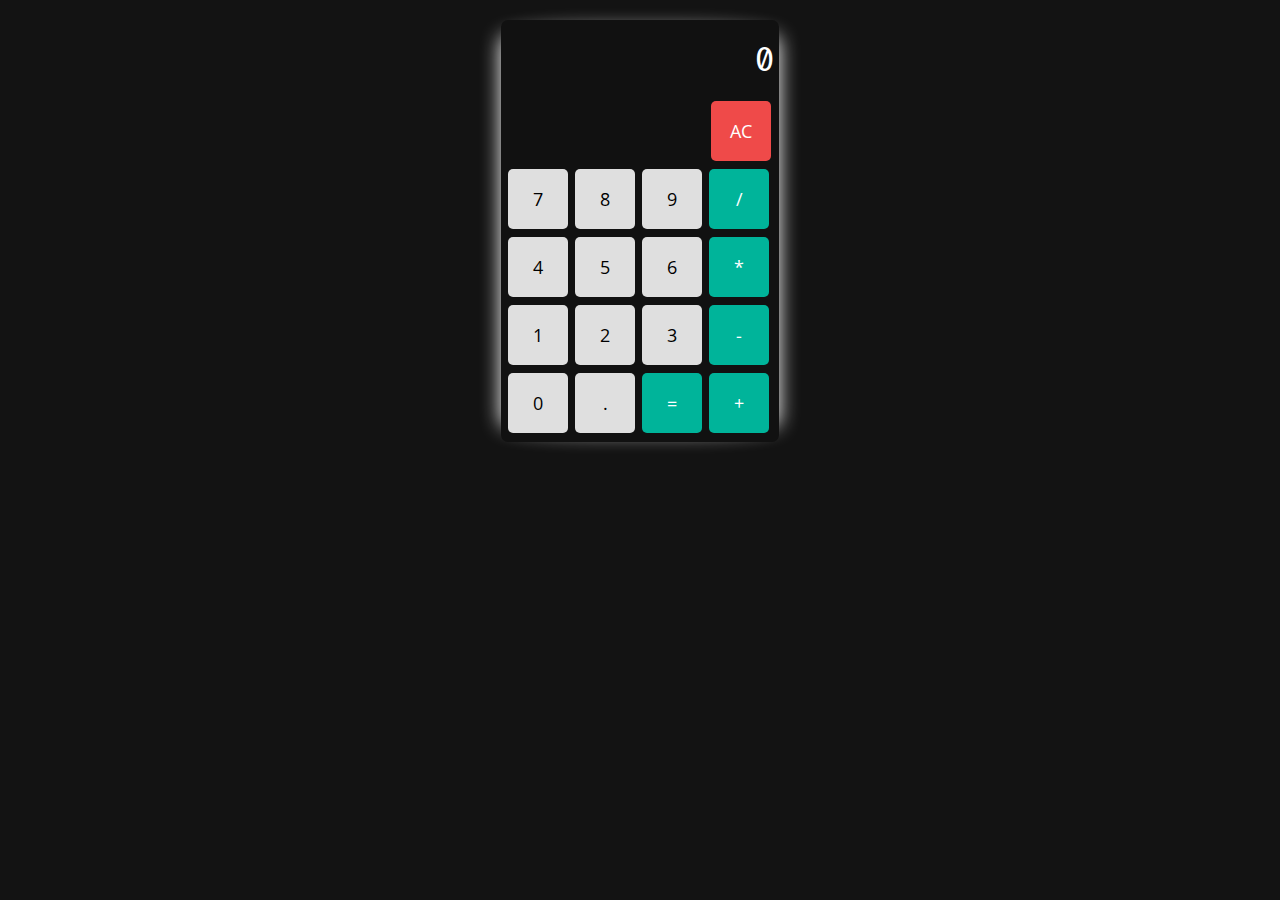
<file: CODSOFT-main/CODSOFT-main/Calculator_Page_Task/index.html>
<!DOCTYPE html>
<html lang="en">
	<head>
		<meta charset="UTF-8" />
		<meta name="viewport" content="width=device-width, initial-scale=1.0" />
		<meta http-equiv="X-UA-Compatible" content="ie=edge" />
		<title>Calculator Page</title>
		<link
			href="https://fonts.googleapis.com/css?family=Open+Sans"
			rel="stylesheet"
		/>
		<link
			href="https://fonts.googleapis.com/css?family=Oxygen+Mono"
			rel="stylesheet"
		/>
		<link rel="stylesheet" href="brain/css/style.css" />
	</head>
	<body>
		<div id="calculator">
			<div id="result">0</div>
			<button class="ac" onclick="cls();">AC</button> 
			<button onclick="num(this.innerHTML);">7</button>
			<button onclick="num(this.innerHTML);">8</button>
			<button onclick="num(this.innerHTML);">9</button>
			<button onclick="calc(this.innerHTML);">/</button>
			<button onclick="num(this.innerHTML);">4</button>
			<button onclick="num(this.innerHTML);">5</button>
			<button onclick="num(this.innerHTML);">6</button>
			<button onclick="calc(this.innerHTML);">*</button>
			<button onclick="num(this.innerHTML);">1</button>
			<button onclick="num(this.innerHTML);">2</button>
			<button onclick="num(this.innerHTML);">3</button>
			<button onclick="calc(this.innerHTML);">-</button>
			<button onclick="num(this.innerHTML);">0</button>
			<button onclick="num(this.innerHTML);">.</button>
			<button onclick="total();">=</button>
			<button onclick="calc(this.innerHTML);">+</button>
			<div id="smallResult"></div>
		</div>
		<script src="brain/js/script.js"></script>
	</body>
</html>
</file>
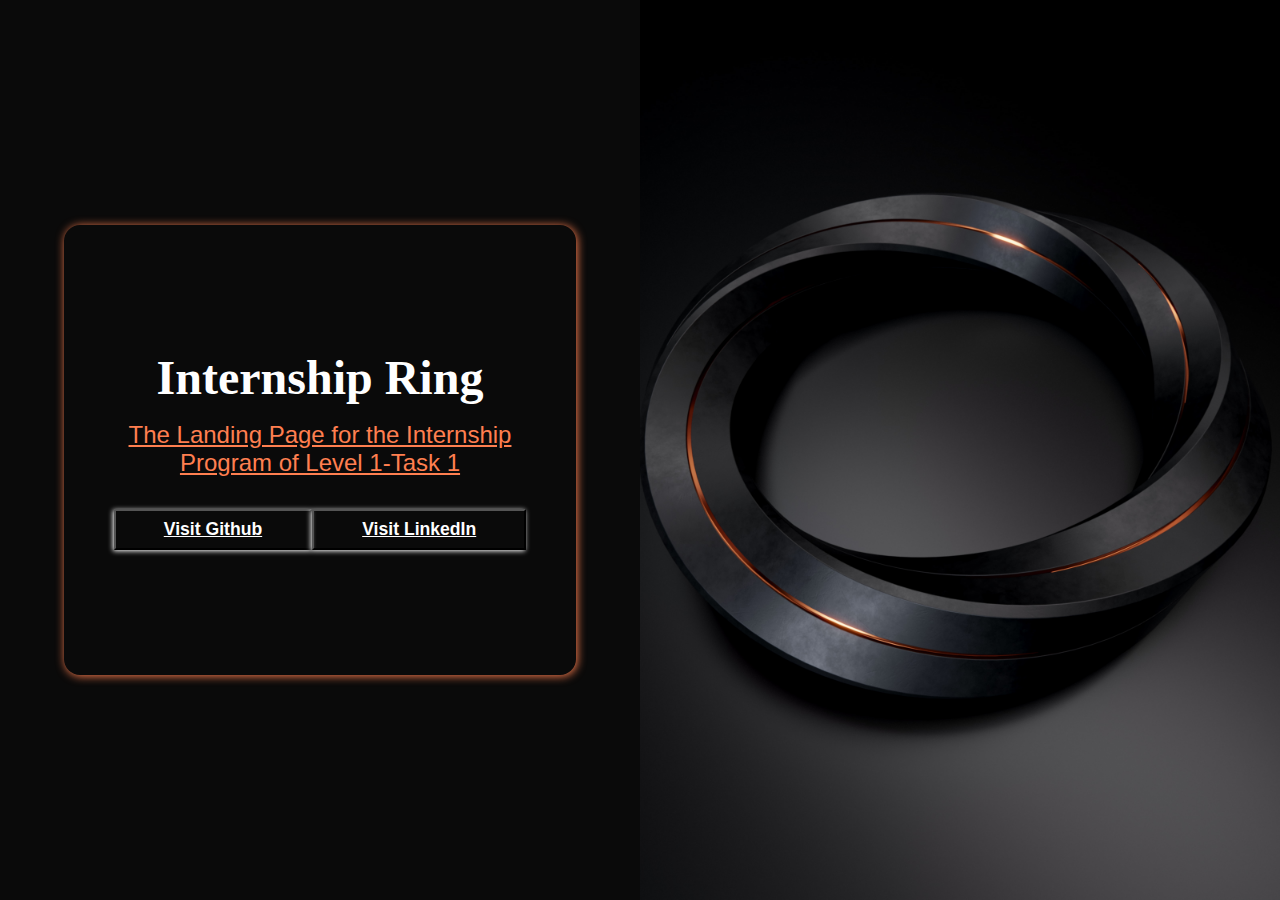
<file: CODSOFT-main/CODSOFT-main/Landing_Page_Task/index.html>
<!DOCTYPE html>
<html lang="en">
<head>
    <meta charset="UTF-8">
    <meta name="viewport" content="width=device-width, initial-scale=1.0">
    <link rel="stylesheet" href="./index.css">
    <title>Landing Page</title>
</head>
<body>
    <div class="container">
        <div class="leftContainer section">
            <div class="subSection">
                <h1>Internship Ring</h1>
                <p>The Landing Page for the Internship Program of Level 1-Task 1</p>
                <div class="btngroup">
                    <button><a target="_faizan" href="https://www.github.com/faizan619">Visit Github</a></button>
                    <button><a target="_faizan" href="https://www.linkedin.com/in/faizan-alam-">Visit LinkedIn</a></button>
                </div>
            </div>
        </div>
        <div class="rightContainer section">
        </div>
    </div>
</body>
</html>
</file>
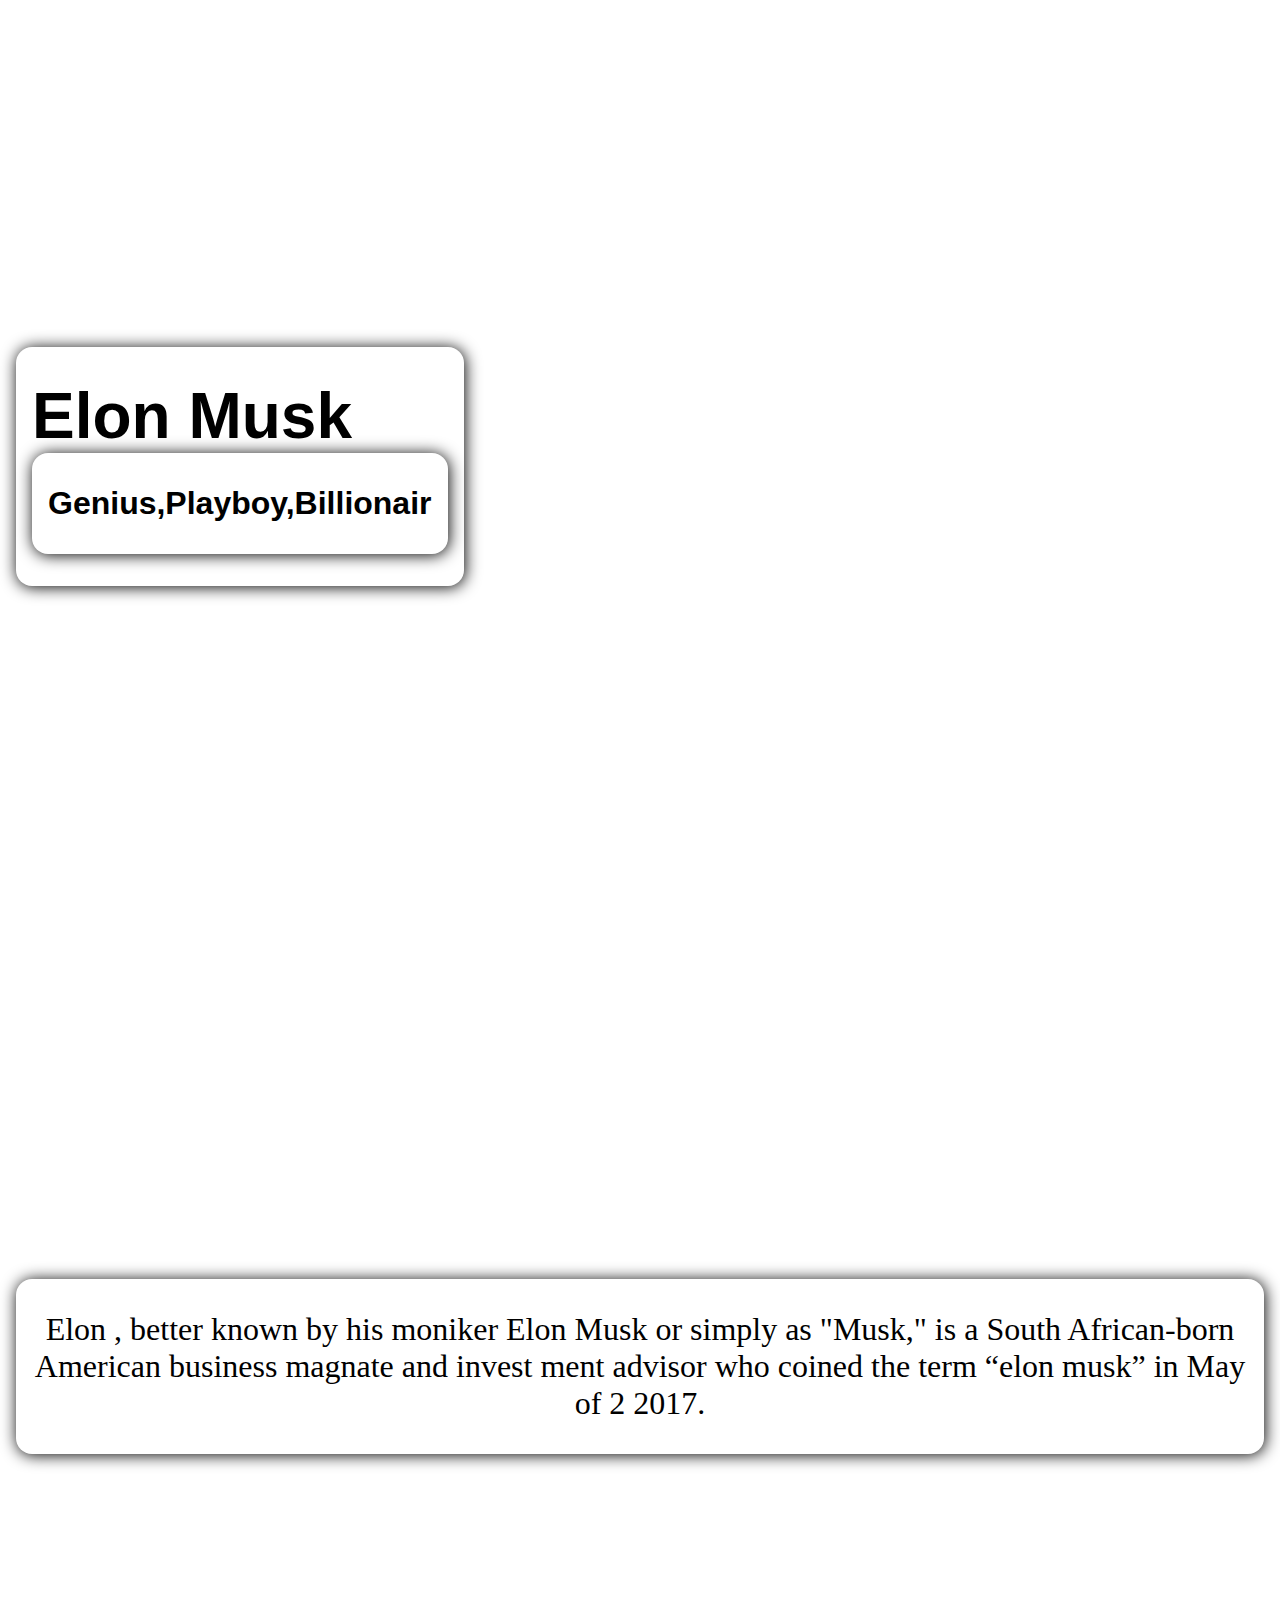
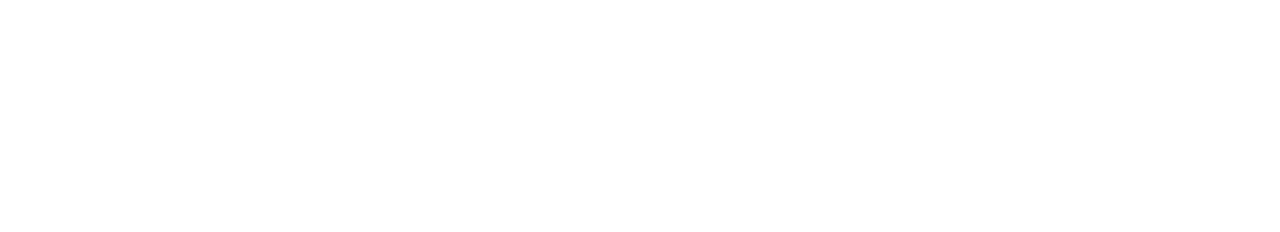
<file: CODSOFT-main/CODSOFT-main/Tribute_Page_Task/index.html>
<!DOCTYPE html>
<html lang="en">
<head>
    <meta charset="UTF-8">
    <meta name="viewport" content="width=device-width, initial-scale=1.0">
    <title>Tribute Page</title>
    <style>
        *{
            margin: 0;
            padding: 0;
            box-sizing: border-box;
        }
        .container{
            background: url('https://th.bing.com/th/id/OIP.hwgMKSHUAUPHJaFxOEBgJQHaEK?pid=ImgDet&rs=1') center/cover no-repeat;
            padding: 1rem;
        }
        .subcontainer{
            height: 100vh;
            display: flex;
            flex-direction: column;
            justify-content: center;
            align-items: flex-start;
        }
        .subcontainer h1{
            font-family: 'Segoe UI', Tahoma, Geneva, Verdana, sans-serif;
            font-size: 4em;
            padding: 2rem 1rem;
            border-radius: 1rem;
            box-shadow: 1px 1px 1rem black;
        }
        .subcontainer p{
            font-size: 2rem;
            text-align: center;
            width: fit-content;
            padding: 2rem 1rem;
            border-radius: 1rem;
            box-shadow: 1px 1px 1rem black;
        }
    </style>
</head>
<body>
    <div class="container">
        <div class="subcontainer">
            <h1>Elon Musk
                <p>Genius,Playboy,Billionair</p>
            </h1>
        </div>
        <div class="subcontainer">
            <p>Elon , better known by his moniker Elon Musk or simply as
                "Musk," is a South African-born American business magnate and invest
                ment advisor who coined the term “elon musk” in May of 2
                2017.</p>
        </div>
    </div>
</body>
</html>
</file>
<file: CODSOFT-main/CODSOFT-main/Calculator_Page_Task/brain/css/style.css>
* {
	padding: 0;
	margin: 0;
	box-sizing: border-box;
	font-family: 'Open Sans', sans-serif;
}

body { 
	background-color: #131313;
	-moz-user-select: none;
	-khtml-user-select: none;
	-webkit-user-select: none;
	-ms-user-select: none;
	user-select: none;
}

#calculator {
	position: relative;
	border-radius: 7px;
	margin: auto;
	margin-top: 20px;
	display: block;
	height: auto;
	width: 278px;
	background-color: #111111;
	font-size: 0.8em;
	padding: 5px;
	color: white;
	max-width: 320px;
}
#calculator:before,
#calculator:after {
	content: '';
	position: absolute;
	z-index: -1;
	-webkit-box-shadow: 0 0 20px rgba(0, 0, 0, 0.8);
	-moz-box-shadow: 0 0 20px rgba(0, 0, 0, 0.8);
	box-shadow: 0 0 20px white;
	top: 10px;
	bottom: 10px;
	left: 0;
	right: 0;
	-moz-border-radius: 100px / 10px;
	border-radius: 100px / 10px;
}
#calculator:after {
	right: 10px;
	left: auto;
	-webkit-transform: skew(8deg) rotate(3deg);
	-moz-transform: skew(8deg) rotate(3deg);
	-ms-transform: skew(8deg) rotate(3deg);
	-o-transform: skew(8deg) rotate(3deg);
	transform: skew(8deg) rotate(3deg);
}

#smallResult {
	position: absolute;
	top: 3px;
	right: 10px;
}

#result {
	width: 100%;
	padding: 15px 0px;
	text-align: right;
	font-size: 2.5em;
	font-family: 'Oxygen Mono', monospace;
	background: inherit;
	color: white;
}

button {
	width: 60px;
	height: 60px;
	margin: 4px 2px;
	outline: none;
	border: none;
	background: rgb(223, 223, 223);
	color: black;
	border-radius: 5px;
	font-size: 1.4em;
}

button:active {
	background: #bfbfbf;
}

button:nth-child(2) {
	margin-left: 205px;
	display: block;
	background: #ef4a49;
	color: white;
}

button:nth-child(2):active {
	background: #b14e4d;
}

button:nth-child(6),
button:nth-child(10),
button:nth-child(14),
button:nth-child(17),
button:nth-child(18) {
	background: #00b49a;
	color: white;
}

button:nth-child(6):active,
button:nth-child(10):active,
button:nth-child(14):active,
button:nth-child(17):active,
button:nth-child(18):active {
	background: #218d7e;
}

footer {
	position: absolute;
	bottom: 0;
	padding: 20px;
	width: 100%;
	text-align: center;
}

a {
	text-decoration: none;
	color: inherit;
}

h1 {
	display: inline;
	font-size: 50px;
	color: #131313;
	letter-spacing: 0.05em;
	transition: all 0.3s;
	text-shadow: 1px -1px 0 #767676, -1px 2px 1px #737272, -2px 4px 1px #767474,
		-3px 6px 1px #787777, -4px 8px 1px #7b7a7a, -5px 10px 1px #7f7d7d,
		-6px 12px 1px #828181, -7px 14px 1px #868585, -8px 16px 1px #8b8a89,
		-9px 18px 1px #8f8e8d, -10px 20px 1px #949392, -11px 22px 1px #999897,
		-12px 24px 1px #9e9c9c, -13px 26px 1px #a3a1a1, -14px 28px 1px #a8a6a6,
		-15px 30px 1px #adabab, -16px 32px 1px #b2b1b0, -17px 34px 1px #b7b6b5,
		-18px 36px 1px #bcbbba, -19px 38px 1px #c1bfbf, -20px 40px 1px #c6c4c4,
		-21px 42px 1px #cbc9c8, -22px 44px 1px #cfcdcd, -23px 46px 1px #d4d2d1,
		-24px 48px 1px #d8d6d5, -25px 50px 1px #dbdad9, -26px 52px 1px #dfdddc,
		-27px 54px 1px #e2e0df, -28px 56px 1px #e4e3e2;
}

h1:hover {
	text-shadow: 1px -1px 0 #767676, 1px 2px 1px #737272, 2px 4px 1px #767474,
		3px 6px 1px #787777, 4px 8px 1px #7b7a7a, 5px 10px 1px #7f7d7d,
		6px 12px 1px #828181, 7px 14px 1px #868585, 8px 16px 1px #8b8a89,
		9px 18px 1px #8f8e8d, 10px 20px 1px #949392, 11px 22px 1px #999897,
		12px 24px 1px #9e9c9c, 13px 26px 1px #a3a1a1, 14px 28px 1px #a8a6a6,
		15px 30px 1px #adabab, 16px 32px 1px #b2b1b0, 17px 34px 1px #b7b6b5,
		18px 36px 1px #bcbbba, 19px 38px 1px #c1bfbf, 20px 40px 1px #c6c4c4,
		21px 42px 1px #cbc9c8, 22px 44px 1px #cfcdcd, 23px 46px 1px #d4d2d1,
		24px 48px 1px #d8d6d5, 25px 50px 1px #dbdad9, 26px 52px 1px #dfdddc,
		27px 54px 1px #e2e0df, 28px 56px 1px #e4e3e2;
}
</file>
<file: CODSOFT-main/CODSOFT-main/Landing_Page_Task/index.css>
/* ============================================

Complete Page design

===============================================*/

*{
    margin: 0;
    padding: 0;
    box-sizing: border-box;
    font-family: 'Gill Sans', 'Gill Sans MT', Calibri, 'Trebuchet MS', sans-serif;
}
.container{
    display: grid;
    grid-template-columns: 1fr 1fr;
    /* grid-template-rows: 1fr 1fr; */
    height:100%;
    overflow-x: auto;
}
.section{
    background-color: rgba(0, 0, 0, 0.960);
    color: white;
    height: 100vh;
}


/* ============================================

Right Part Design

===============================================*/

.rightContainer{
    background: url(./blackRing.jpg) center/cover no-repeat;
}

/* ============================================

Left Part Design

===============================================*/

.leftContainer{
    display: flex;
    justify-content: center;
    align-items: center;
}
.subSection{
    box-shadow: 1px 1px 10px rgb(184, 131, 131);
    box-shadow: 1px 1px 10px coral;
    width: 80%;
    height: 50%;
    padding: 1rem;
    border-radius: 1rem;
    display: flex;
    flex-direction: column;
    justify-content: center;
    align-items: center;
    text-align: center;
}
.leftContainer .subSection p{
    font-size: 1.5rem;
    text-decoration: underline;
    color: coral;
}
.leftContainer .subSection h1{
    font-family: Georgia;
    margin-bottom: 1rem;
    /* color: ; */
    font-size: 3rem;
    /* text-decoration: underline double grey; */
}
button{
    padding: .5rem 3rem;
    font-size: 1.1rem;
    font-weight: bold;
    background-color: transparent;
    box-shadow: -1px 1px 5px white;
}
button a{
    color: white;
}
.btngroup{
    margin-top: 2rem;
    display: flex;
    justify-content: space-evenly;
    align-items: center;
}
</file>
